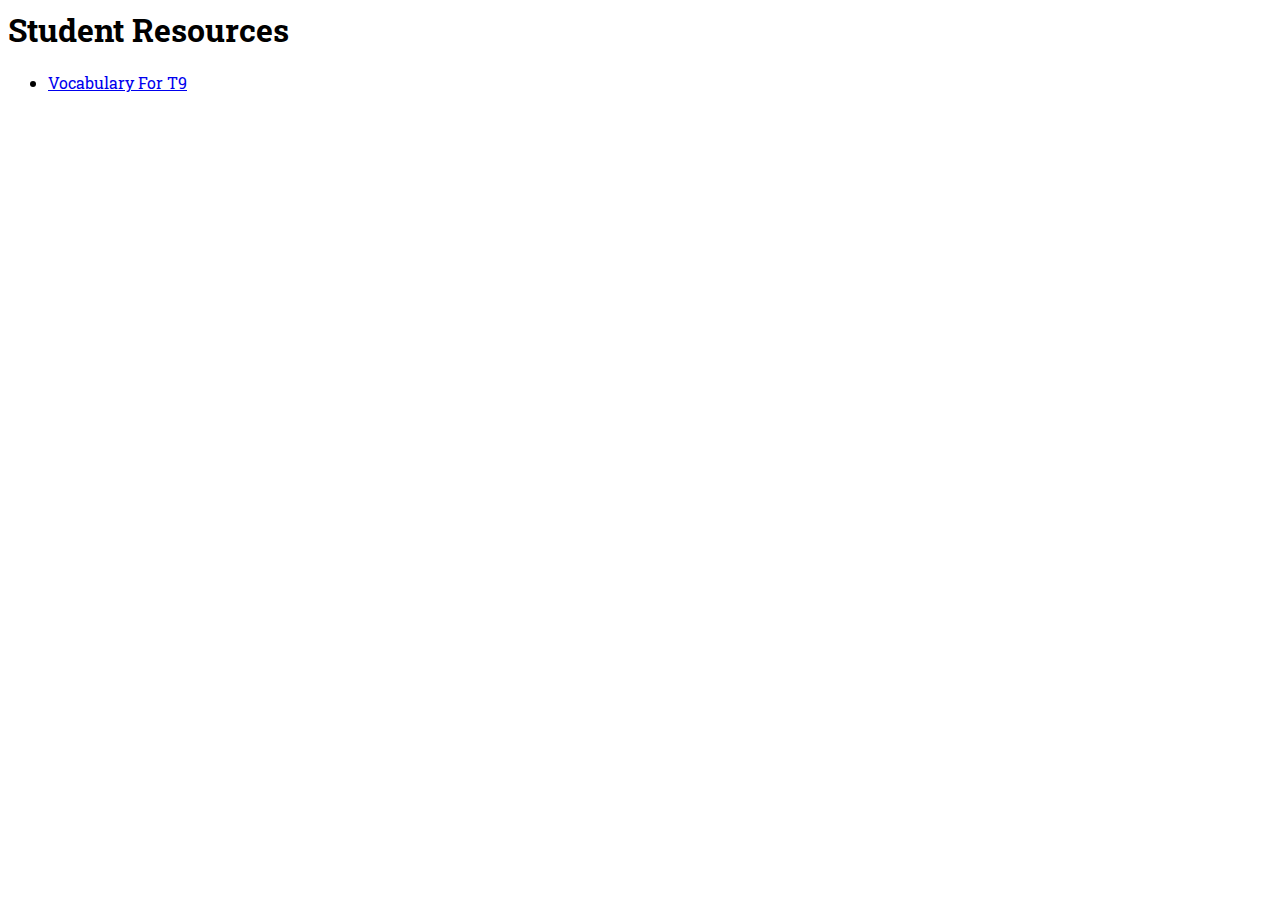
<file: index.html>
<html>
    <head>

        <meta name="viewport" content="width=device-width, initial-scale=1.0"/>
        
        <title>Topgun09 - Student Resources</title>
        
        <style>
            @import url('https://fonts.googleapis.com/css?family=Roboto+Slab&display=swap');
            html{
                -webkit-box-sizing: border-box;
                box-sizing: border-box;
                font-family: 'Roboto Slab', serif;
            }
            *,*:before,*:after{
                -webkit-box-sizing: inherit;
                box-sizing: inherit;
            }
        </style>
        
    </head>
    <body>
        
        <h1>Student Resources</h1>
        
        <ul>
            <li><a href="T9-Vocabulary/">Vocabulary For T9</a></li>
        </ul>
        
    </body>
</html>
</file>
